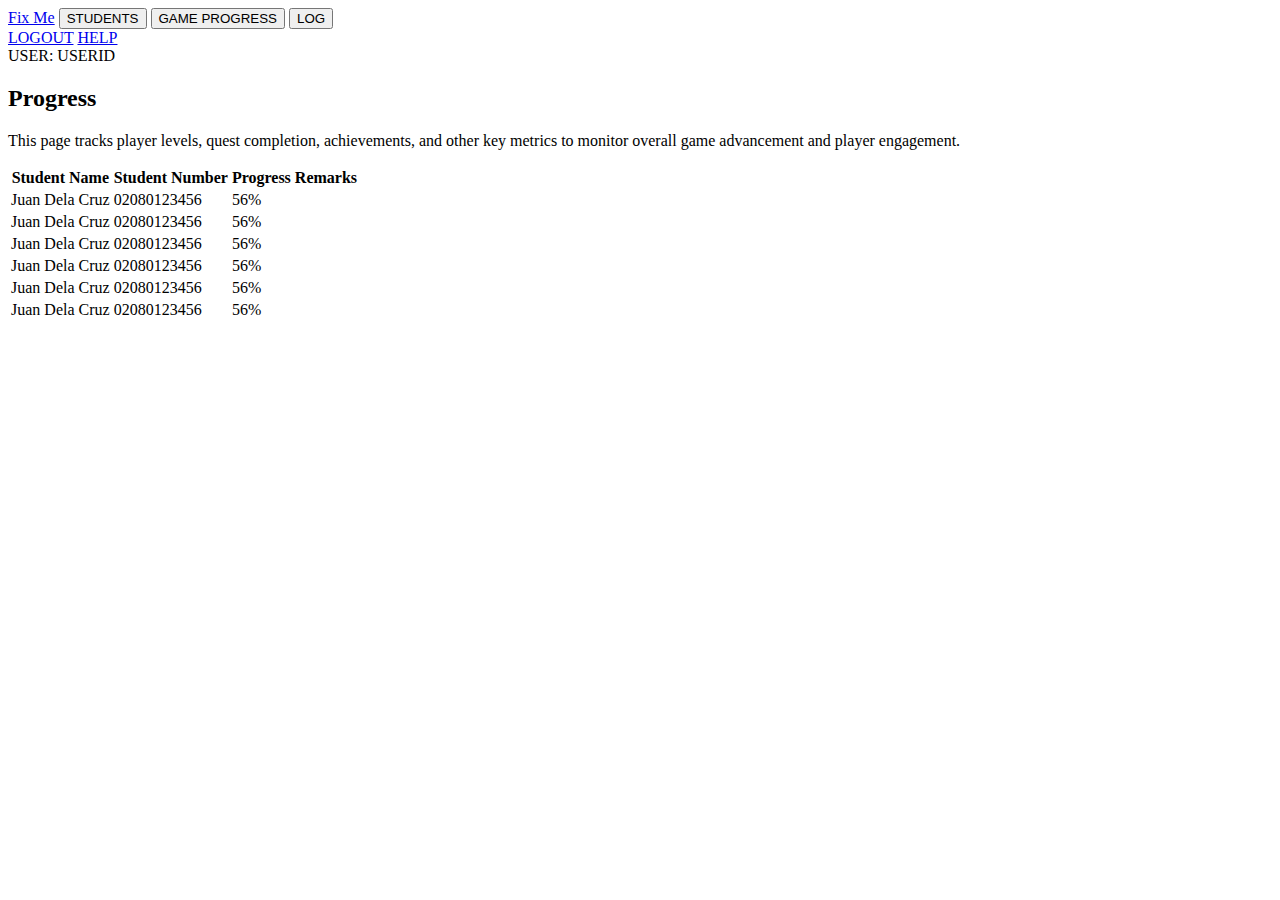
<file: meyn.html>
<!DOCTYPE html>
<html lang="en">
<head>
    <meta charset="UTF-8">
    <meta name="viewport" content="width=device-width, initial-scale=1.0">
    <title>Progress</title>
</head>
<body>
    <div class="navbar">
        <a href="#" class="logo">Fix Me</a>
        <button>STUDENTS</button>
        <button>GAME PROGRESS</button>
        <button>LOG</button>
        <div class="right">
            <a href="#">LOGOUT</a>
            <a href="#">HELP</a>
            <div class="user-info">USER: USERID</div>
        </div>
    </div>
    <div class="content">
        <h2>Progress</h2>
        <p>This page tracks player levels, quest completion, achievements, and other key metrics to monitor overall game advancement and player engagement.</p>
        <div class="table-container">
            <table>
                <thead>
                    <tr>
                        <th>Student Name</th>
                        <th>Student Number</th>
                        <th>Progress</th>
                        <th>Remarks</th>
                    </tr>
                </thead>
                <tbody>
                    <tr>
                        <td>Juan Dela Cruz</td>
                        <td>02080123456</td>
                        <td>56%</td>
                        <td></td>
                    </tr>
                    <tr>
                        <td>Juan Dela Cruz</td>
                        <td>02080123456</td>
                        <td>56%</td>
                        <td></td>
                    </tr>
                    <tr>
                        <td>Juan Dela Cruz</td>
                        <td>02080123456</td>
                        <td>56%</td>
                        <td></td>
                    </tr>
                    <tr>
                        <td>Juan Dela Cruz</td>
                        <td>02080123456</td>
                        <td>56%</td>
                        <td></td>
                    </tr>
                    <tr>
                        <td>Juan Dela Cruz</td>
                        <td>02080123456</td>
                        <td>56%</td>
                        <td></td>
                    </tr>
                    <tr>
                        <td>Juan Dela Cruz</td>
                        <td>02080123456</td>
                        <td>56%</td>
                        <td></td>
                    </tr>
                </tbody>
            </table>
        </div>
    </div>
</body>
</html>
</file>
